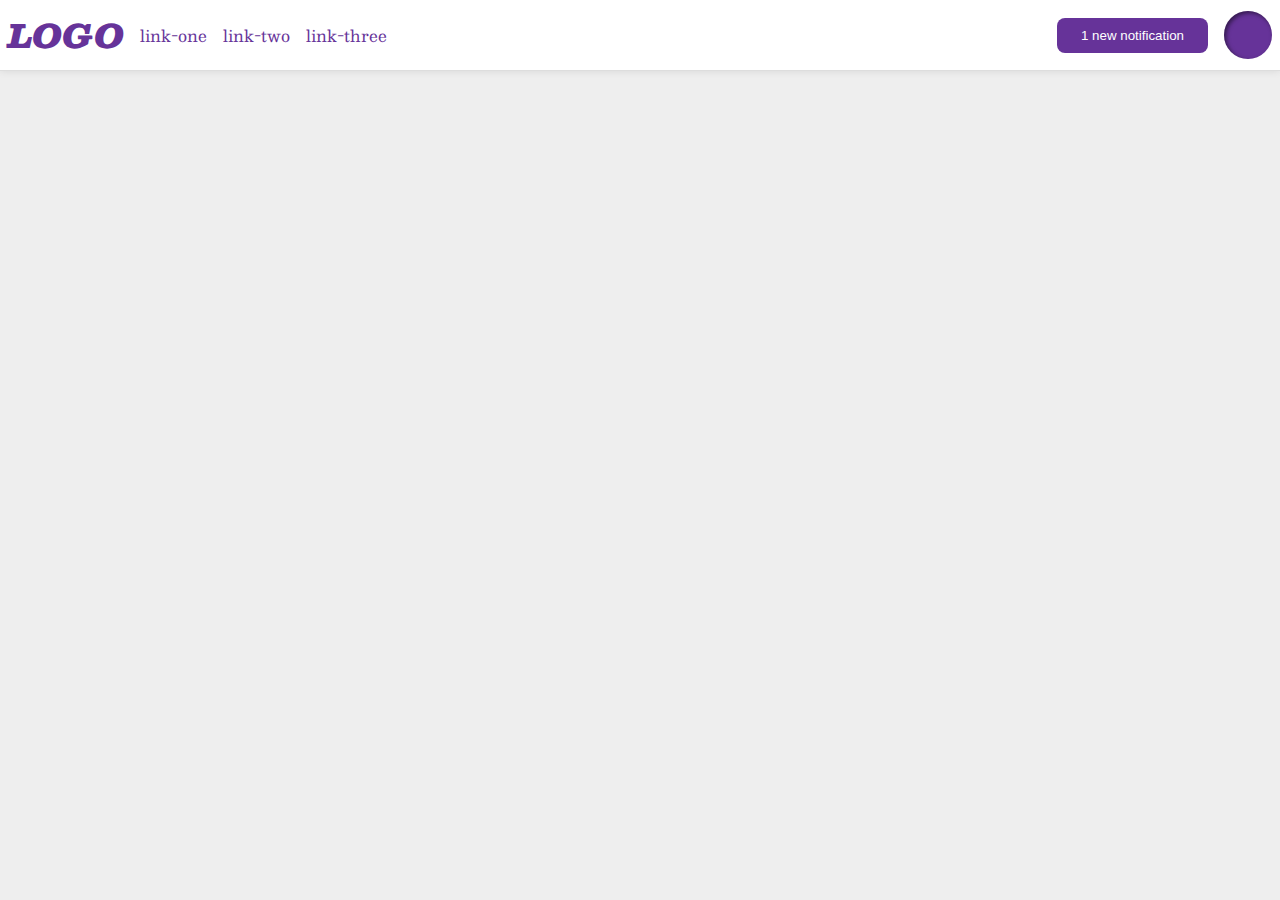
<file: flex/03-flex-header-2/index.html>
<!DOCTYPE html>
<html lang="en">
  <head>
    <meta charset="UTF-8">
    <meta http-equiv="X-UA-Compatible" content="IE=edge">
    <meta name="viewport" content="width=device-width, initial-scale=1.0">
    <title>Flex Header 2</title>
    <link rel="stylesheet" href="style.css">
  </head>
  <body>
    <div class="header">

      <div class="left-items">

        <div class="logo">
          LOGO
        </div>

        <ul class="links">
          <li><a href="https://google.com">link-one</a></li>
          <li><a href="https://google.com">link-two</a></li>
          <li><a href="https://google.com">link-three</a></li>
        </ul>

      </div>

      <div class="right-items">

        <button class="notifications">
          1 new notification
        </button>

        <div class="profile-image"></div>

      </div>

    </div>
  </body>
</html>
</file>
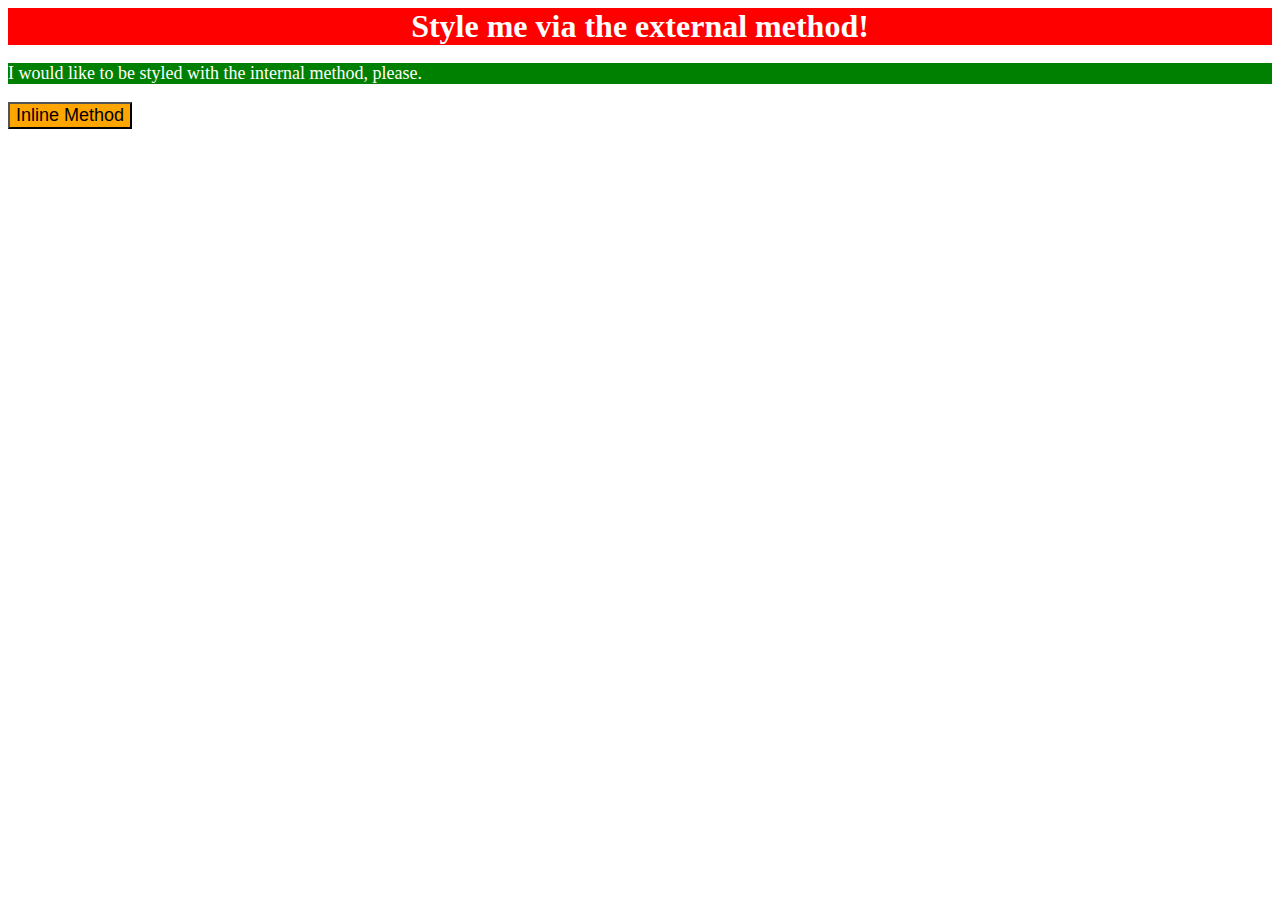
<file: foundations/01-css-methods/index.html>
<!DOCTYPE html>
<html lang="en">
  <head>
    <meta charset="UTF-8">
    <meta http-equiv="X-UA-Compatible" content="IE=edge">
    <meta name="viewport" content="width=device-width, initial-scale=1.0">
    <link rel="stylesheet" href="style.css">
    <title>Methods for Adding CSS</title>

    <style>
      p {
        color: white;
        background-color: green;
        font-size: 18px;
      }
    </style>
  </head>

  <body>
    <div>
      Style me via the external method!
    </div>

    <p>
      I would like to be styled with the internal method, please.
    </p>

    <button style="background-color: orange; font-size: 18px;">
      Inline Method
    </button>

  </body>
</html>
</file>
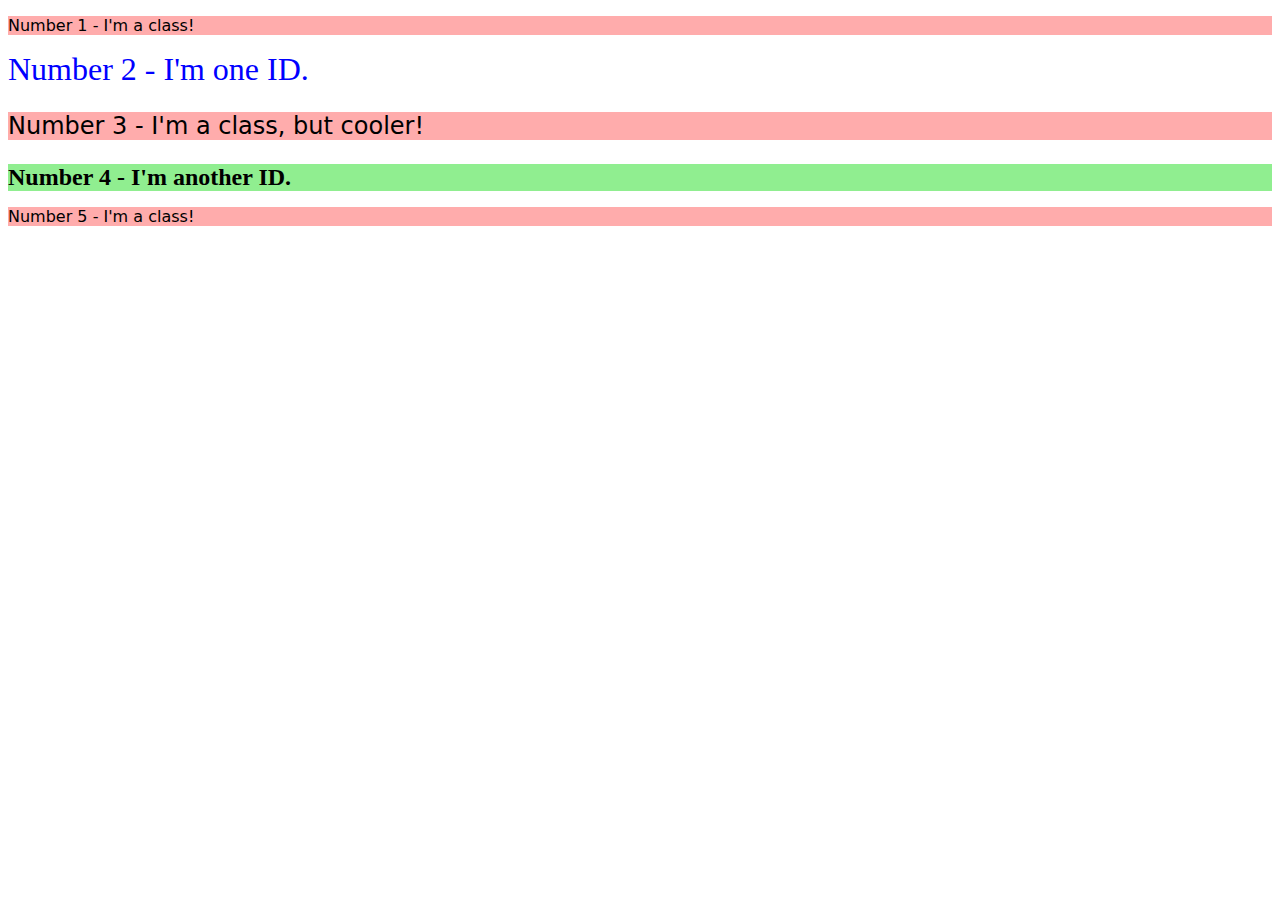
<file: foundations/02-class-id-selectors/index.html>
<!DOCTYPE html>
<html lang="en">
  <head>
    <meta charset="UTF-8">
    <meta http-equiv="X-UA-Compatible" content="IE=edge">
    <meta name="viewport" content="width=device-width, initial-scale=1.0">
    <title>Class and ID Selectors</title>
    <link rel="stylesheet" href="style.css">
  </head>

  <body>
    <p class="banner">Number 1 - I'm a class!</p>

    <div id="linetwo">Number 2 - I'm one ID.</div>

    <p class="banner medium">Number 3 - I'm a class, but cooler!</p>

    <div id="linefour">Number 4 - I'm another ID.</div>

    <p class="banner">Number 5 - I'm a class!</p>
  </body>
</html>
</file>
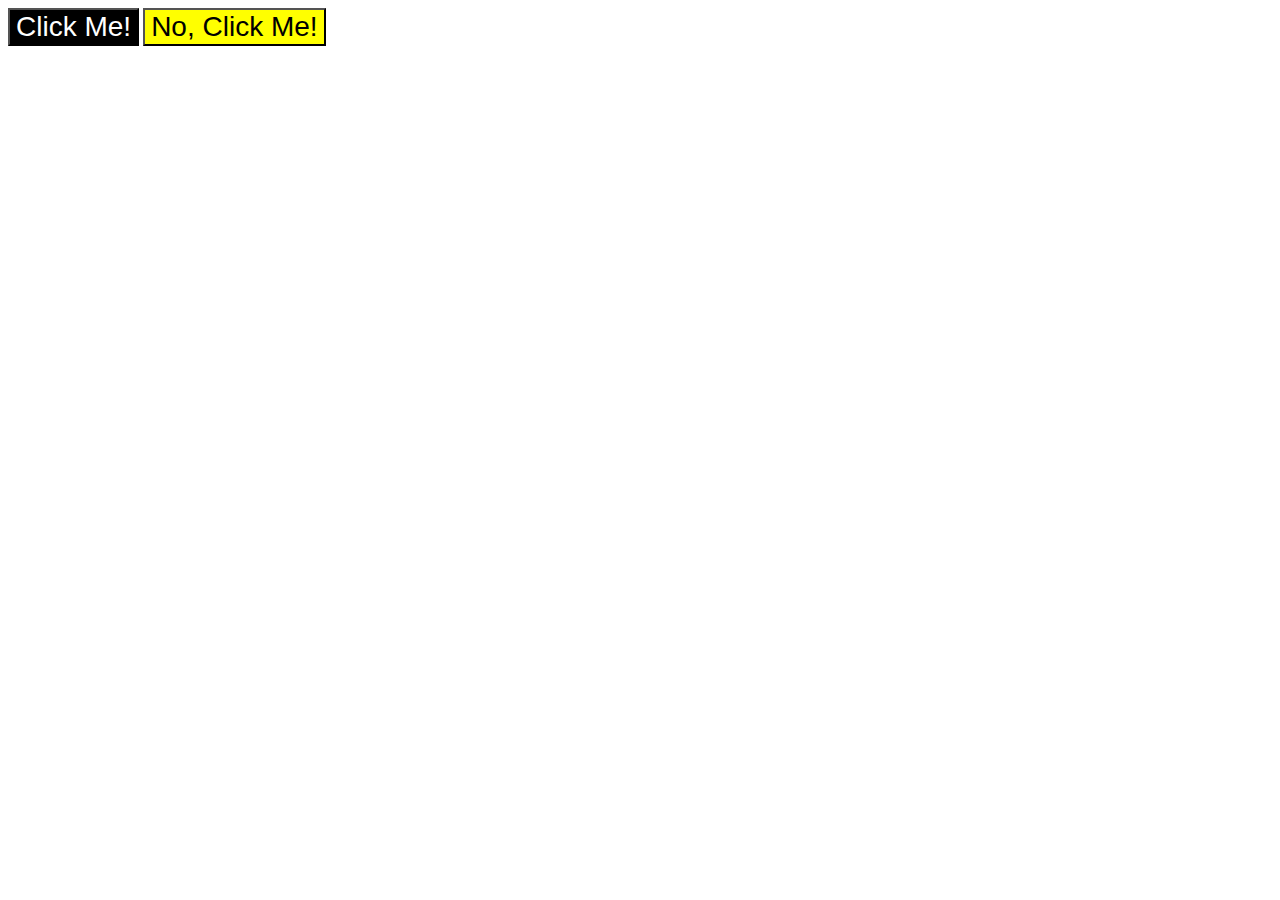
<file: foundations/03-grouping-selectors/index.html>
<!DOCTYPE html>
<html lang="en">
  <head>
    <meta charset="UTF-8">
    <meta http-equiv="X-UA-Compatible" content="IE=edge">
    <meta name="viewport" content="width=device-width, initial-scale=1.0">
    <title>Grouping Selectors</title>
    <link rel="stylesheet" href="style.css">
  </head>
  <body>

    <button class="left">Click Me!</button>

    <button class="right">No, Click Me!</button>

  </body>
</html>
</file>
<file: flex/03-flex-header-2/style.css>
/* this is some magical font-importing.  
you'll learn about it later. */
@import url('https://fonts.googleapis.com/css2?family=Besley:ital,wght@0,400;1,900&display=swap');

body {
  margin: 0;
  background: #eee;
  font-family: Besley, serif;
}

.header {
  background: white;
  border-bottom: 1px solid #ddd;
  box-shadow: 0 0 8px rgba(0,0,0,.1);
  display: flex;
  justify-content: space-between;
  align-items: center;
  padding: 8px;
}

.left-items, .right-items {
  display: flex;
  align-items: center;
  gap: 16px;
}

.profile-image {
  background: rebeccapurple;
  box-shadow: inset 2px 2px 4px rgba(0,0,0,.5);
  border-radius: 50%;
  width: 48px;
  height: 48px;
}

.logo {
  color: rebeccapurple;
  font-size: 32px;
  font-weight: 900;
  font-style: italic;
}

button {
  border: none;
  border-radius: 8px;
  height: 35px;
  background: rebeccapurple;
  color: white;
  padding: 8px 24px;
}

a {
  /* this removes the line under our links */
  text-decoration: none;
  color: rebeccapurple;
}

ul {
  list-style-type: none;
  display: flex;
  margin: 0;
  padding: 0;
  gap: 16px;
}
</file>
<file: foundations/01-css-methods/style.css>
div {
    color: white;
    background-color: red;
    font-size: 32px;
    font-weight: bold;
    text-align: center;
}
</file>
<file: foundations/02-class-id-selectors/style.css>
.banner {
    background-color: rgb(255, 172, 172);
    font-family: "Verdana", "DejaVu Sans", sans-serif;
}

.medium {
    font-size: 24px;
}

#linetwo {
    color: #0000ff;
    font-size: 32px;
}

#linefour {
    background-color: #90ee90;
    font-size: 24px;
    font-weight: bold;
}
</file>
<file: foundations/03-grouping-selectors/style.css>
.left {
    color: white;
    background-color: black;
}

.right {
    background-color: yellow;
}

.left, .right {
    font-family: Helvetica, "Times New Roman", sans-serif;
    font-size: 28px;
}
</file>
